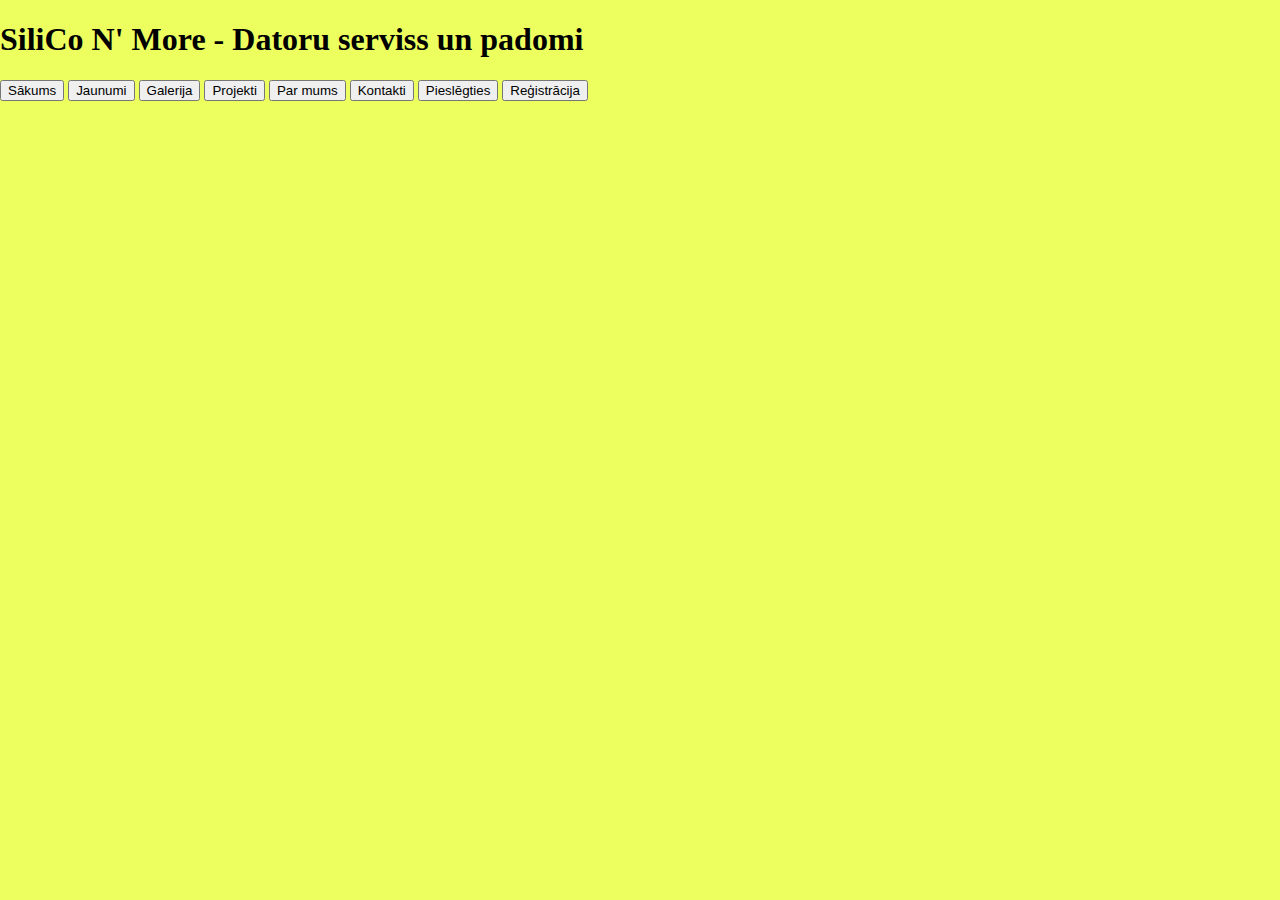
<file: Index.html>
<!DOCTYPE html>
<html lang="en">
<head>
    <meta charset="UTF-8">
    <meta name="viewport" content="width=device-width, initial-scale=1.0">
    <meta http-equiv="X-UA-Compatible" content="ie=edge">
    <link rel="stylesheet" href="main.css">
    <title>SiliCon</title>
</head>
<body>
    
    <h1>SiliCo N' More - Datoru serviss un padomi</h1>
    

     <div class="btncontainer">
         <button class="btn btn1">Sākums</button>
         <button class="btn btn2">Jaunumi</button>
         <button class="btn btn3">Galerija</button>
         <button class="btn btn4">Projekti</button>
         <button class="btn btn5">Par mums</button>
         <button class="btn btn6">Kontakti</button>
         <span class = "login">
                <button class="btn btn7">Pieslēgties</button>
                <button class="btn btn8">Reģistrācija</button>
         </span>
     </div>
    
     <div class="buffer"></div>

     <div class="bodycontainer">
        
     </div>
</body>
</html>
</file>
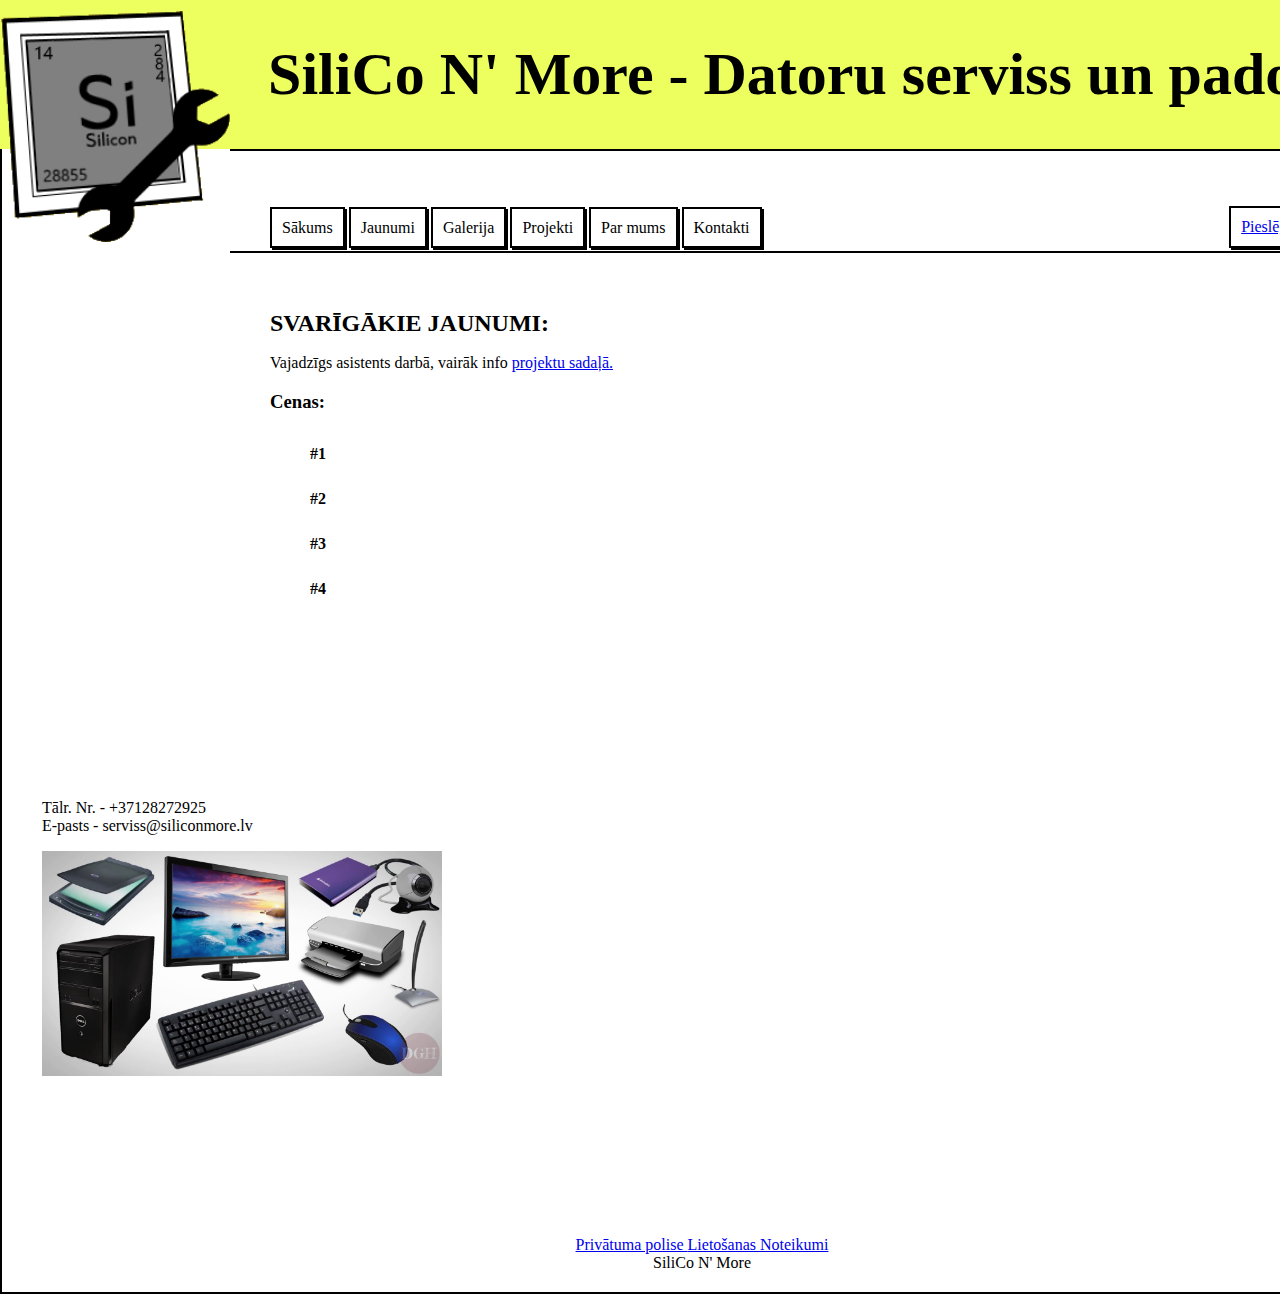
<file: index.html>
<!DOCTYPE html>
<html lang="en">
<head>
    <meta charset="UTF-8">
    <meta name="viewport" content="width=device-width, initial-scale=1.0">
    <meta http-equiv="X-UA-Compatible" content="ie=edge">
    <link rel="stylesheet" href="main.css">
    <title>SiliCon</title>
</head>
<body>
    <header> 
        <p><img src="sili.png" alt= "Logo" id= "logo"></p>  
        <h1>SiliCo N' More - Datoru serviss un padomi</h1>
    </header>
    
    <main>
            <nav>
                <ul class = "izvelne1">
                    <li><a href = "index.html">Sākums</a></li>
                    <li><a href = "Jaunumi.html">Jaunumi</a></li>
                    <li><a href = "Galerija.html">Galerija</a></li>
                    <li><a href = "Projekti.html">Projekti</a></li>
                    <li><a href = "ParMums.html">Par mums</a></li>
                    <li><a href = "Kontakti.html">Kontakti</a></li>
                </ul> 
                <span id="login">
                    <a href = "Piesēgties.html">Pieslēgties</a>
                    <a href = "Reģistrēties.html">Reģistrācija</a>
                </span>
            </nav>

                <section class="main">
                    <h2><strong>SVARĪGĀKIE JAUNUMI:</strong></h2> 
                    <p> Vajadzīgs asistents darbā, vairāk info <a href="Projekti.html">projektu sadaļā. </a> <br>
                    <h3>Cenas:</h3>
                        <ol class="custom">
                            <li></li>
                            <li></li>
                            <li></li>
                            <li></li>
                        </ol>
                </section>

                <aside class="rightsisde">
                    <p>Tālr. Nr. - +37128272925 <br> E-pasts - serviss@siliconmore.lv</p>
                    <p><img src="computers.jpg" alt="Datori" id="datori"></p>
                </aside>
                
                <footer>
                    <a href="PrivātumaPolise.html">Privātuma polise </a><a href="LietošanasNoteikumi.html">Lietošanas Noteikumi</a> <br> SiliCo N' More
                </footer>

            </main>

</body>
</html>
</file>
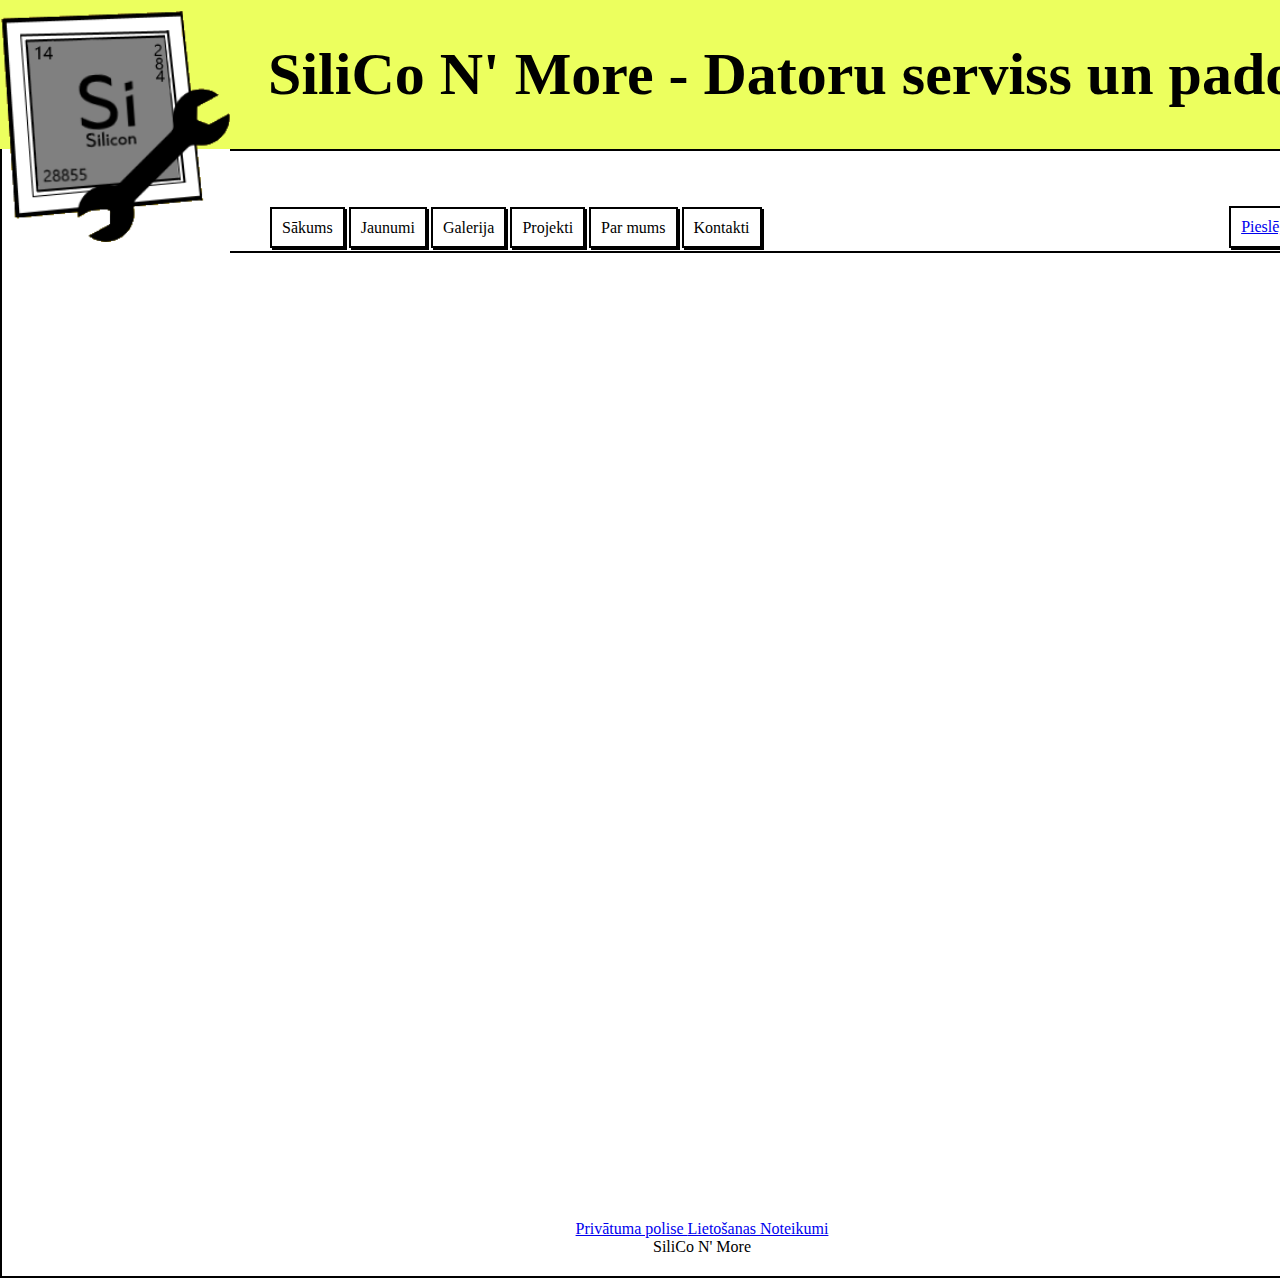
<file: Galerija.html>
<!DOCTYPE html>
<html lang="en">
<head>
    <meta charset="UTF-8">
    <meta name="viewport" content="width=device-width, initial-scale=1.0">
    <meta http-equiv="X-UA-Compatible" content="ie=edge">
    <link rel="stylesheet" href="main.css">
    <title>SiliCon</title>
</head>
<body>
    <header> 
        <p><img src="sili.png" alt= "Logo" id= "logo"></p>  
        <h1>SiliCo N' More - Datoru serviss un padomi</h1>
    </header>
    
        <main>
            <nav>
                <ul class = "izvelne1">
                    <li><a href = "index.html">Sākums</a></li>
                    <li><a href = "Jaunumi.html">Jaunumi</a></li>
                    <li><a href = "Galerija.html">Galerija</a></li>
                    <li><a href = "Projekti.html">Projekti</a></li>
                    <li><a href = "ParMums.html">Par mums</a></li>
                    <li><a href = "Kontakti.html">Kontakti</a></li>
                </ul> 
                <span id="login">
                    <a href = "Piesēgties.html">Pieslēgties</a>
                    <a href = "Reģistrēties.html">Reģistrācija</a>
                </span>
            </nav>

                <section class="main">
                    <iframe width="1280" height="753" src="https://www.youtube.com/embed/DdfXP4UspPc" frameborder="0" allowfullscreen></iframe>
                </section>
                
                <footer>
                    <a href="PrivātumaPolise.html">Privātuma polise </a><a href="LietošanasNoteikumi.html">Lietošanas Noteikumi</a> <br> SiliCo N' More
                </footer>

        </main>

</body>
</html>
</file>
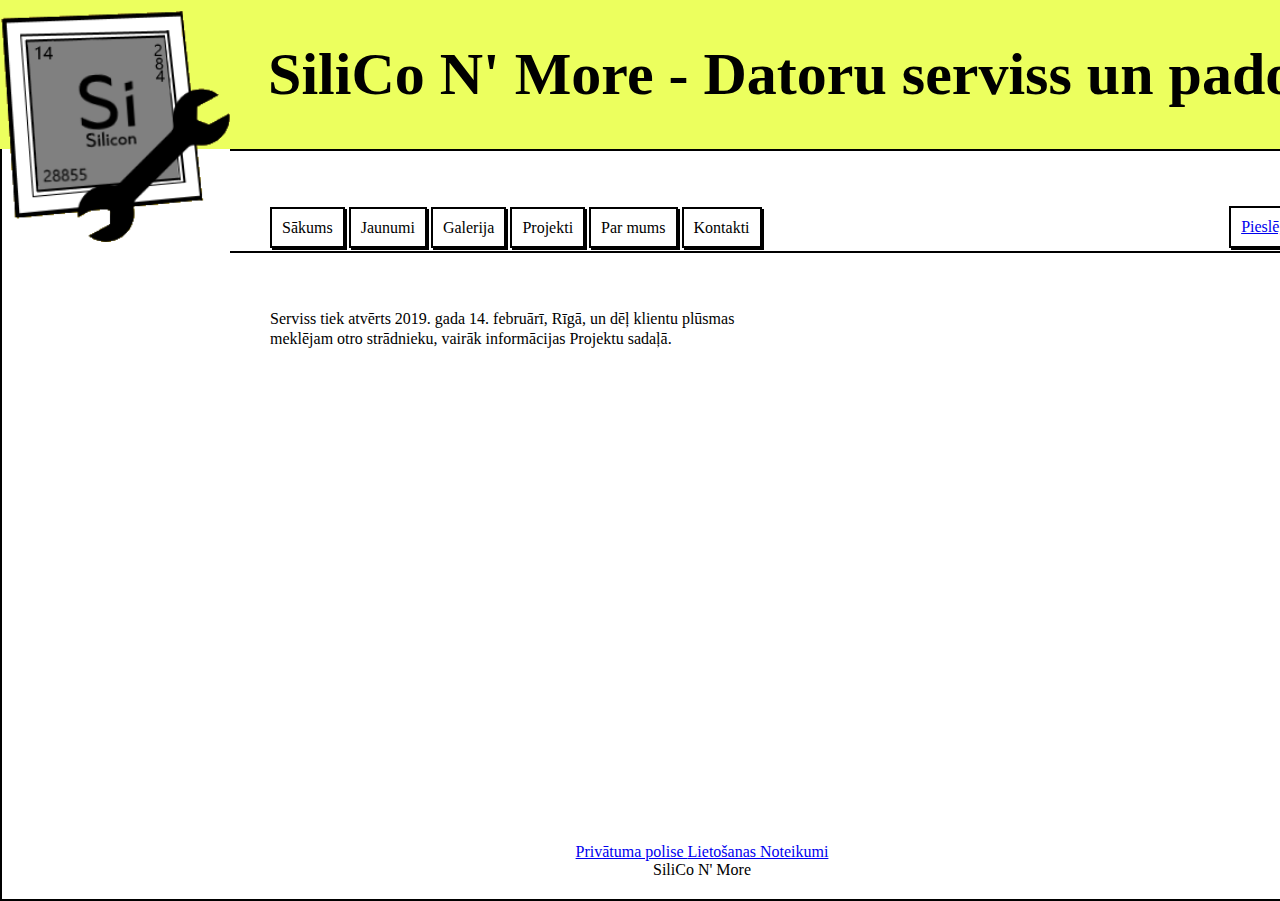
<file: Jaunumi.html>
<!DOCTYPE html>
<html lang="en">
<head>
    <meta charset="UTF-8">
    <meta name="viewport" content="width=device-width, initial-scale=1.0">
    <meta http-equiv="X-UA-Compatible" content="ie=edge">
    <link rel="stylesheet" href="main.css">
    <title>SiliCon</title>
</head>
<body>
    <header> 
        <p><img src="sili.png" alt= "Logo" id= "logo"></p>  
        <h1>SiliCo N' More - Datoru serviss un padomi</h1>
    </header>
    
        <main>
            <nav>
                <ul class = "izvelne1">
                    <li><a href = "index.html">Sākums</a></li>
                    <li><a href = "Jaunumi.html">Jaunumi</a></li>
                    <li><a href = "Galerija.html">Galerija</a></li>
                    <li><a href = "Projekti.html">Projekti</a></li>
                    <li><a href = "ParMums.html">Par mums</a></li>
                    <li><a href = "Kontakti.html">Kontakti</a></li>
                </ul> 
                <span id="login">
                    <a href = "Piesēgties.html">Pieslēgties</a>
                    <a href = "Reģistrēties.html">Reģistrācija</a>
                </span>
            </nav>

                <section class="main">
                    <p> Serviss tiek atvērts 2019. gada 14. februārī, Rīgā, un dēļ klientu plūsmas<br> meklējam otro strādnieku, vairāk informācijas Projektu sadaļā.  
                </section>
                
                <footer>
                    <a href="PrivātumaPolise.html">Privātuma polise </a><a href="LietošanasNoteikumi.html">Lietošanas Noteikumi</a> <br> SiliCo N' More
                </footer>

        </main>

</body>
</html>
</file>
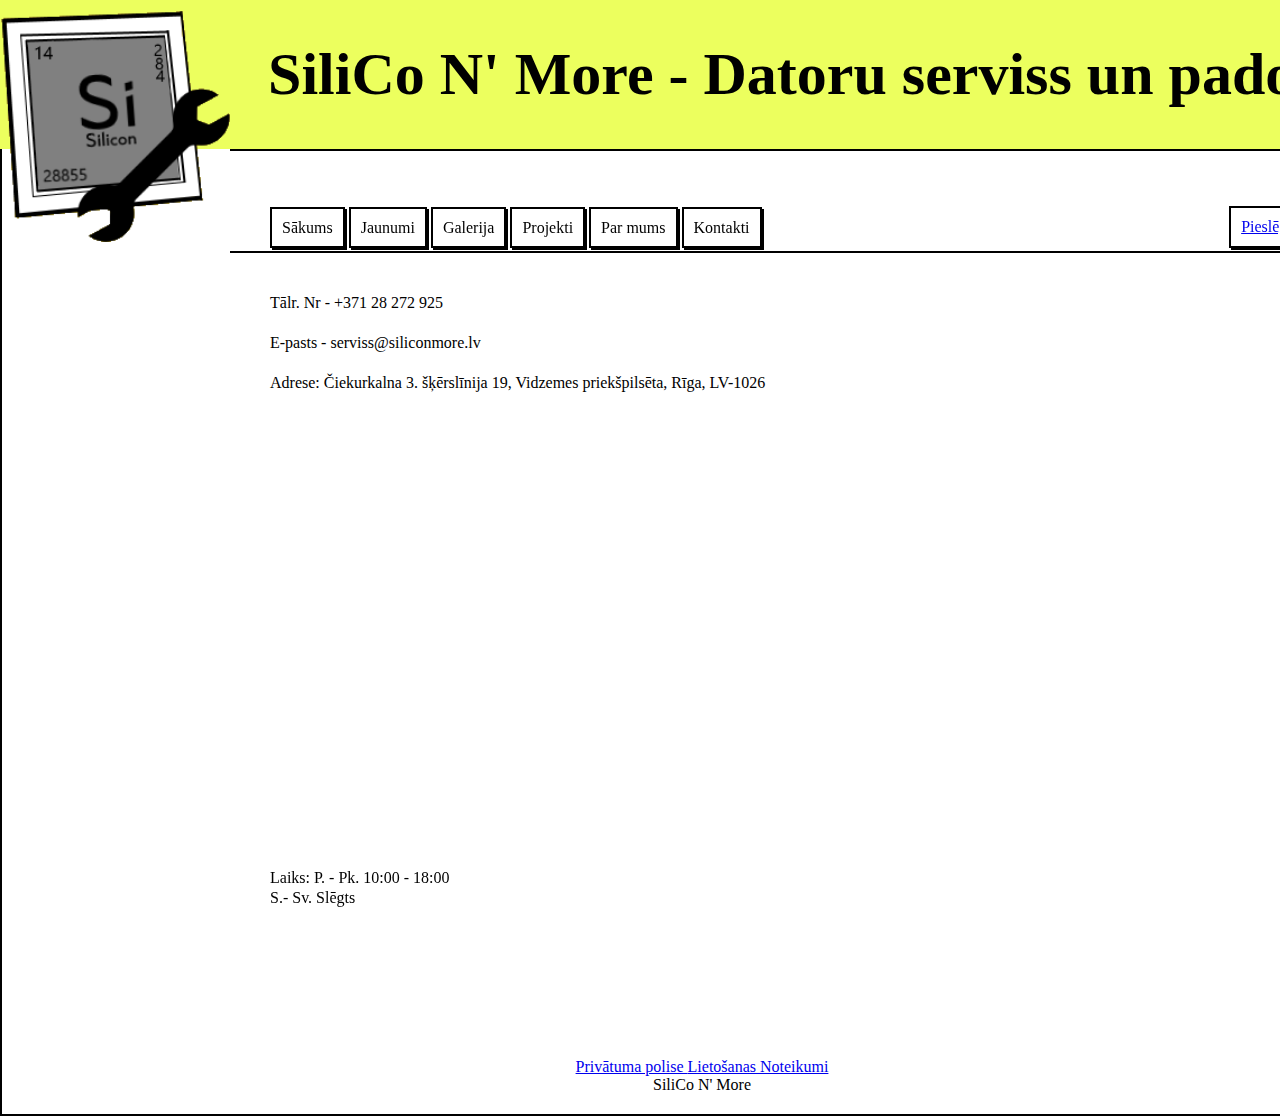
<file: Kontakti.html>
<!DOCTYPE html>
<html lang="en">
<head>
    <meta charset="UTF-8">
    <meta name="viewport" content="width=device-width, initial-scale=1.0">
    <meta http-equiv="X-UA-Compatible" content="ie=edge">
    <link rel="stylesheet" href="main.css">
    <title>SiliCon</title>
</head>
<body>
    <header> 
        <p><img src="sili.png" alt= "Logo" id= "logo"></p>  
        <h1>SiliCo N' More - Datoru serviss un padomi</h1>
    </header>
    
        <main>
            <nav>
                <ul class = "izvelne1">
                    <li><a href = "index.html">Sākums</a></li>
                    <li><a href = "Jaunumi.html">Jaunumi</a></li>
                    <li><a href = "Galerija.html">Galerija</a></li>
                    <li><a href = "Projekti.html">Projekti</a></li>
                    <li><a href = "ParMums.html">Par mums</a></li>
                    <li><a href = "Kontakti.html">Kontakti</a></li>
                </ul> 
                <span id="login">
                    <a href = "Piesēgties.html">Pieslēgties</a>
                    <a href = "Reģistrēties.html">Reģistrācija</a>
                </span>
            </nav>

                <section class="main">
                    Tālr. Nr - +371 28 272 925 <br>
                    <br>
                    E-pasts - serviss@siliconmore.lv <br>
                    <br>
                    Adrese: Čiekurkalna 3. šķērslīnija 19, Vidzemes priekšpilsēta, Rīga, LV-1026 <br>
                    <br>
                    <iframe src="https://www.google.com/maps/embed?pb=!1m18!1m12!1m3!1d2173.898521299959!2d24.166139816116534!3d56.984797203767585!2m3!1f0!2f0!3f0!3m2!1i1024!2i768!4f13.1!3m3!1m2!1s0x46eecefea8247023%3A0xb1d429b78925fb19!2zxIxpZWt1cmthbG5hIDMuIMWhxLfEk3JzbMSrbmlqYSAxOSwgVmlkemVtZXMgcHJpZWvFoXBpbHPEk3RhLCBSxKtnYSwgTFYtMTAyNg!5e0!3m2!1sen!2slv!4v1556113744150!5m2!1sen!2slv" width="600" height="450" frameborder="0" style="border:0" allowfullscreen></iframe>
                    <br>
                    Laiks: P. - Pk. 10:00 - 18:00 <br>
                        S.- Sv. Slēgts
                </section>
                
                <footer>
                    <a href="PrivātumaPolise.html">Privātuma polise </a><a href="LietošanasNoteikumi.html">Lietošanas Noteikumi</a> <br> SiliCo N' More
                </footer>

        </main>

</body>
</html>
</file>
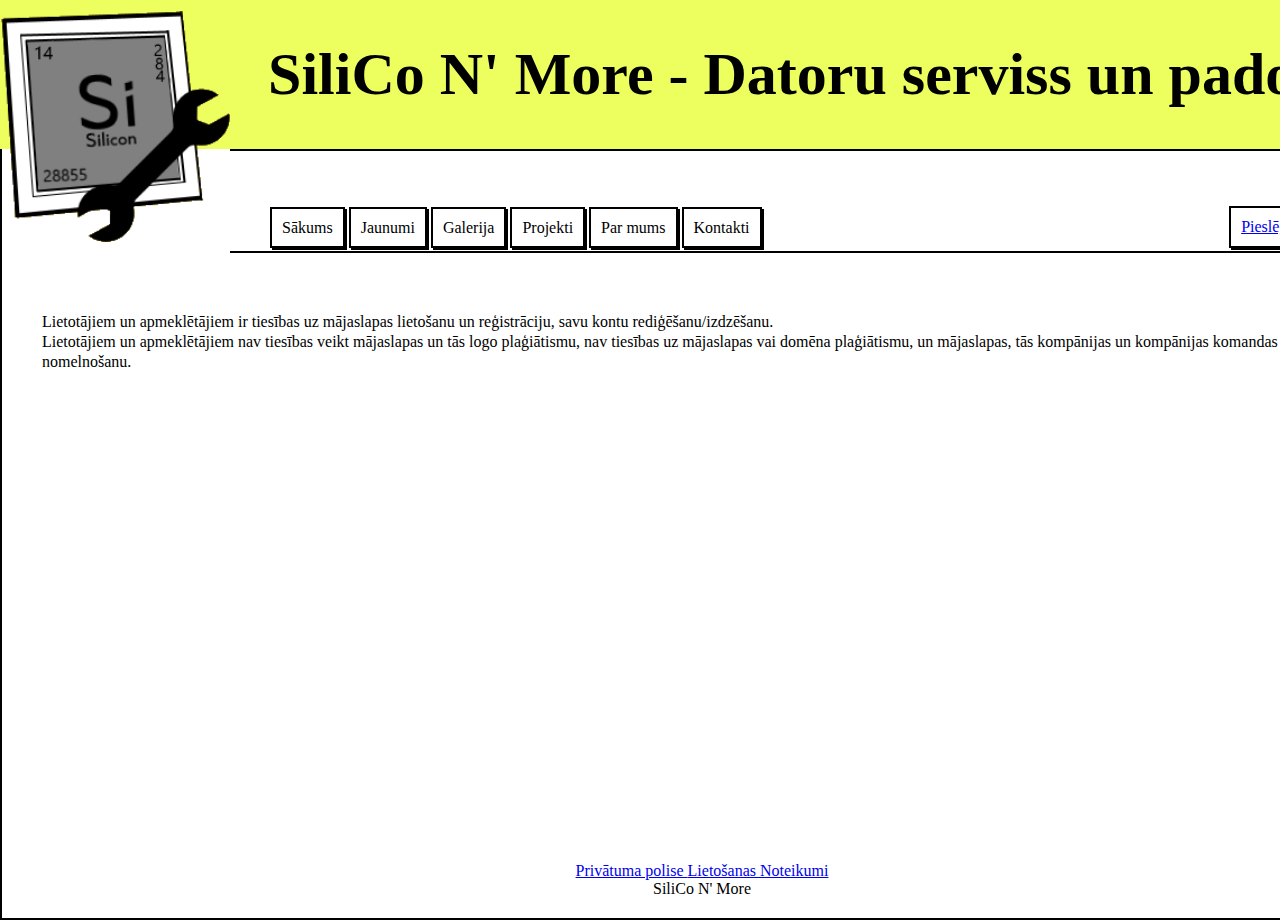
<file: LietošanasNoteikumi.html>
<!DOCTYPE html>
<html lang="en">
<head>
    <meta charset="UTF-8">
    <meta name="viewport" content="width=device-width, initial-scale=1.0">
    <meta http-equiv="X-UA-Compatible" content="ie=edge">
    <link rel="stylesheet" href="main.css">
    <title>SiliCon</title>
</head>
<body>
    <header> 
        <p><img src="sili.png" alt= "Logo" id= "logo"></p>  
        <h1>SiliCo N' More - Datoru serviss un padomi</h1>
    </header>
    
        <main>
            <nav>
                <ul class = "izvelne1">
                    <li><a href = "index.html">Sākums</a></li>
                    <li><a href = "Jaunumi.html">Jaunumi</a></li>
                    <li><a href = "Galerija.html">Galerija</a></li>
                    <li><a href = "Projekti.html">Projekti</a></li>
                    <li><a href = "ParMums.html">Par mums</a></li>
                    <li><a href = "Kontakti.html">Kontakti</a></li>
                </ul> 
                <span id="login">
                    <a href = "Piesēgties.html">Pieslēgties</a>
                    <a href = "Reģistrēties.html">Reģistrācija</a>
                </span>
            </nav>

                <section class="main">
                    Lietotājiem un apmeklētājiem ir tiesības uz mājaslapas lietošanu un reģistrāciju, savu kontu rediģēšanu/izdzēšanu. <br>
                    Lietotājiem un apmeklētājiem nav tiesības veikt mājaslapas un tās logo plaģiātismu, nav tiesības uz mājaslapas vai domēna plaģiātismu, un mājaslapas, tās kompānijas un kompānijas komandas nomelnošanu.
                </section>

                
                <footer>
                    <a href="PrivātumaPolise.html">Privātuma polise </a><a href="LietošanasNoteikumi.html">Lietošanas Noteikumi</a> <br> SiliCo N' More
                </footer>

        </main>

</body>
</html>
</file>
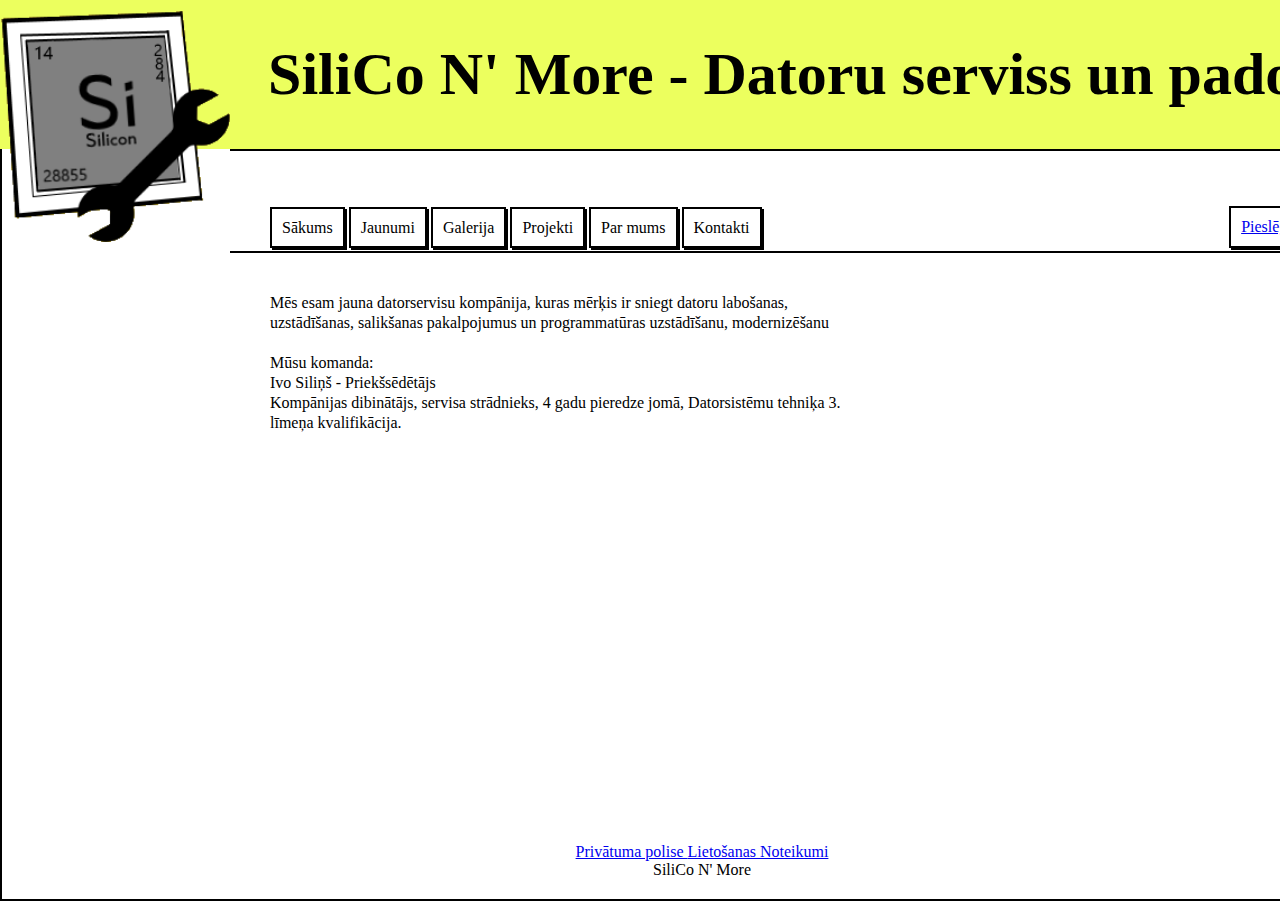
<file: ParMums.html>
<!DOCTYPE html>
<html lang="en">
<head>
    <meta charset="UTF-8">
    <meta name="viewport" content="width=device-width, initial-scale=1.0">
    <meta http-equiv="X-UA-Compatible" content="ie=edge">
    <link rel="stylesheet" href="main.css">
    <title>SiliCon</title>
</head>
<body>
    <header> 
        <p><img src="sili.png" alt= "Logo" id= "logo"></p>  
        <h1>SiliCo N' More - Datoru serviss un padomi</h1>
    </header>
    
        <main>
            <nav>
                <ul class = "izvelne1">
                    <li><a href = "index.html">Sākums</a></li>
                    <li><a href = "Jaunumi.html">Jaunumi</a></li>
                    <li><a href = "Galerija.html">Galerija</a></li>
                    <li><a href = "Projekti.html">Projekti</a></li>
                    <li><a href = "ParMums.html">Par mums</a></li>
                    <li><a href = "Kontakti.html">Kontakti</a></li>
                </ul> 
                <span id="login">
                    <a href = "Piesēgties.html">Pieslēgties</a>
                    <a href = "Reģistrēties.html">Reģistrācija</a>
                </span>
            </nav>

                <section class="main">
                    Mēs esam jauna datorservisu kompānija, kuras mērķis ir sniegt datoru labošanas,<br>
                    uzstādīšanas, salikšanas pakalpojumus un programmatūras uzstādīšanu, modernizēšanu <br>
                    <br>

                    Mūsu komanda:<br>
                    Ivo Siliņš - Priekšsēdētājs<br>
                    Kompānijas dibinātājs, servisa strādnieks, 4 gadu pieredze jomā, Datorsistēmu tehniķa 3. <br>
                    līmeņa kvalifikācija.
                    
                </section>

               
                
                <footer>
                    <a href="PrivātumaPolise.html">Privātuma polise </a><a href="LietošanasNoteikumi.html">Lietošanas Noteikumi</a> <br> SiliCo N' More
                </footer>

        <main>

</body>
</html>
</file>
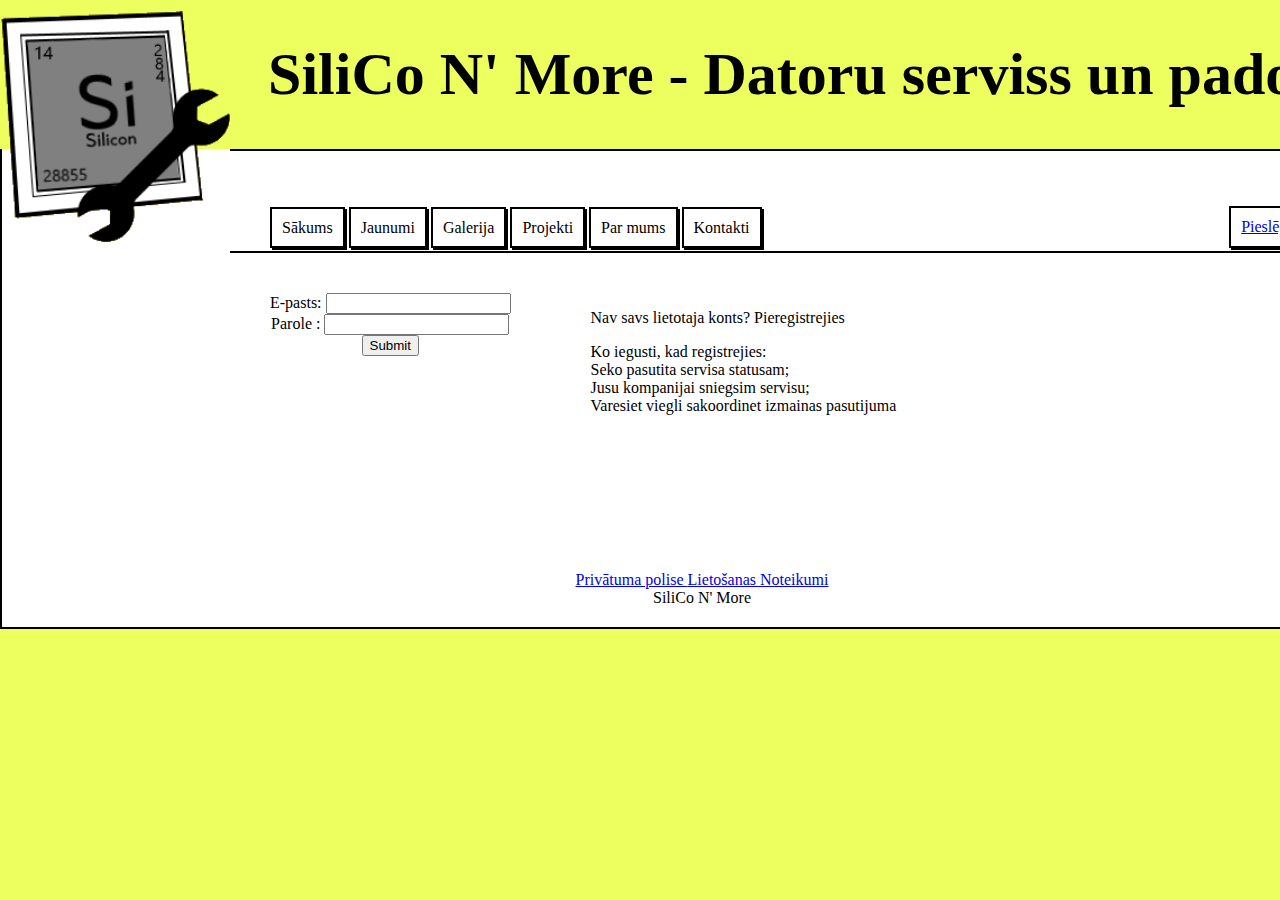
<file: Piesēgties.html>
<!DOCTYPE html>
<html lang="en">
<head>
    <meta charset="UTF-8">
    <meta name="viewport" content="width=device-width, initial-scale=1.0">
    <meta http-equiv="X-UA-Compatible" content="ie=edge">
    <link rel="stylesheet" href="main.css">
    <title>SiliCon</title>
</head>
<body>
    <header> 
        <p><img src="sili.png" alt= "Logo" id= "logo"></p>  
        <h1>SiliCo N' More - Datoru serviss un padomi</h1>
    </header>
    
    <main>
            <nav>
                <ul class = "izvelne1">
                    <li><a href = "index.html">Sākums</a></li>
                    <li><a href = "Jaunumi.html">Jaunumi</a></li>
                    <li><a href = "Galerija.html">Galerija</a></li>
                    <li><a href = "Projekti.html">Projekti</a></li>
                    <li><a href = "ParMums.html">Par mums</a></li>
                    <li><a href = "Kontakti.html">Kontakti</a></li>
                </ul> 
                <span id="login">
                    <a href = "Piesēgties.html">Pieslēgties</a>
                    <a href = "Reģistrēties.html">Reģistrācija</a>
                </span>
            </nav>

			
				<form action="/action_page.php" method="get">
					  E-pasts: <input type="text" name="Email"><br>
					  Parole :  <input type="text" name="Pass"><br>
					  <input type="submit" value="Submit">
				</form>
               
				
				<aside class="rightsisde">
                    <p>Nav savs lietotaja konts? Pieregistrejies</p>
                    <p>Ko iegusti, kad registrejies: <br> Seko pasutita servisa statusam; <br> Jusu kompanijai sniegsim servisu; <br> Varesiet viegli sakoordinet izmainas pasutijuma </p>
				</aside>
			
                <footer>
                    <a href="PrivātumaPolise.html">Privātuma polise </a><a href="LietošanasNoteikumi.html">Lietošanas Noteikumi</a> <br> SiliCo N' More
                </footer>

     </main>

</body>
</html>
</file>
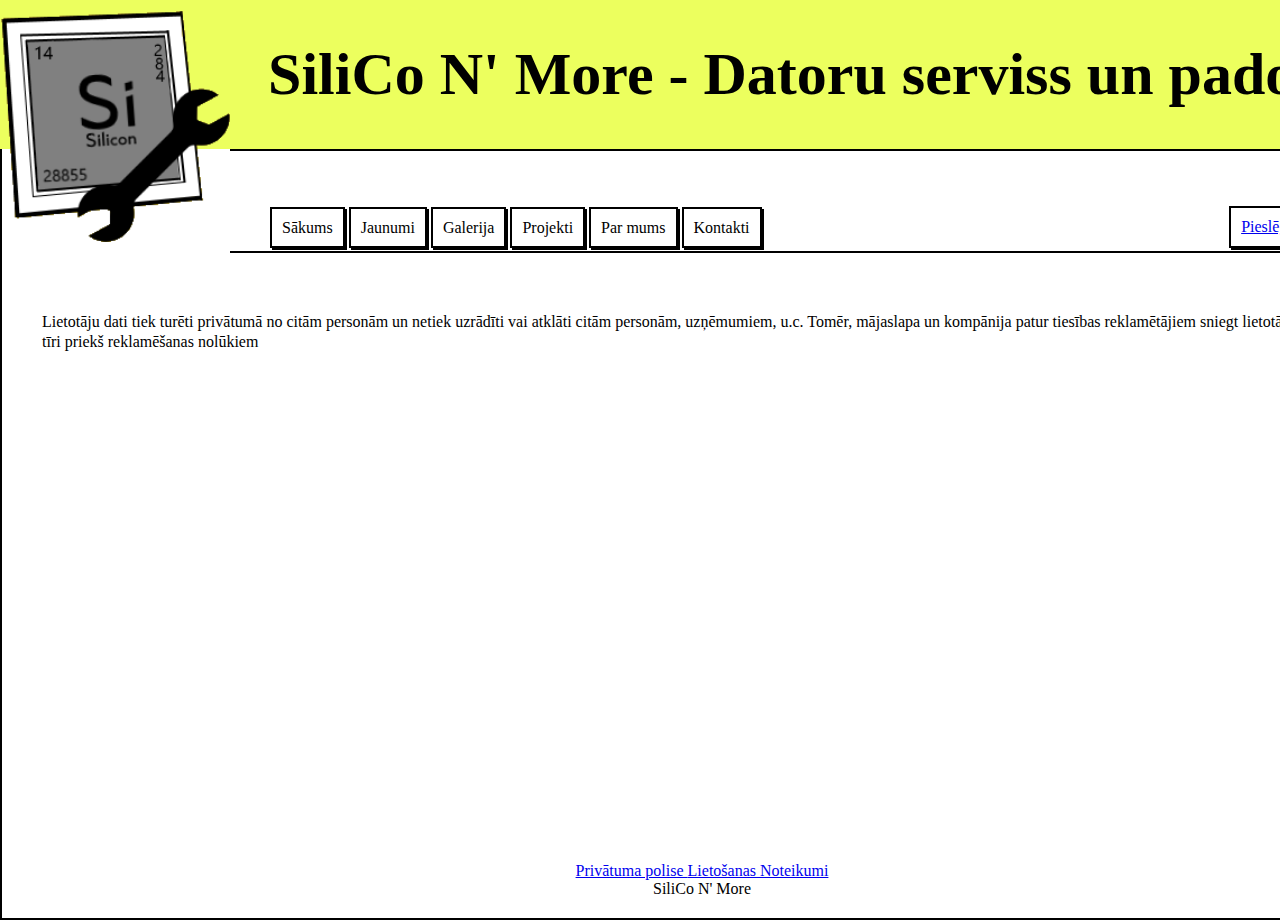
<file: PrivātumaPolise.html>
<!DOCTYPE html>
<html lang="en">
<head>
    <meta charset="UTF-8">
    <meta name="viewport" content="width=device-width, initial-scale=1.0">
    <meta http-equiv="X-UA-Compatible" content="ie=edge">
    <link rel="stylesheet" href="main.css">
    <title>SiliCon</title>
</head>
<body>
    <header> 
        <p><img src="sili.png" alt= "Logo" id= "logo"></p>  
        <h1>SiliCo N' More - Datoru serviss un padomi</h1>
    </header>
    
        <main>
            <nav>
                <ul class = "izvelne1">
                    <li><a href = "index.html">Sākums</a></li>
                    <li><a href = "Jaunumi.html">Jaunumi</a></li>
                    <li><a href = "Galerija.html">Galerija</a></li>
                    <li><a href = "Projekti.html">Projekti</a></li>
                    <li><a href = "ParMums.html">Par mums</a></li>
                    <li><a href = "Kontakti.html">Kontakti</a></li>
                </ul> 
                <span id="login">
                    <a href = "Piesēgties.html">Pieslēgties</a>
                    <a href = "Reģistrēties.html">Reģistrācija</a>
                </span>
            </nav>

                <section class="main">
                  Lietotāju dati tiek turēti privātumā no citām personām un netiek uzrādīti vai atklāti citām personām, uzņēmumiem, u.c. Tomēr, mājaslapa un kompānija patur tiesības reklamētājiem sniegt lietotāju e-pastus tīri priekš reklamēšanas nolūkiem
                </section>

               
                <footer>
                    <a href="PrivātumaPolise.html">Privātuma polise </a><a href="LietošanasNoteikumi.html">Lietošanas Noteikumi</a> <br> SiliCo N' More
                </footer>

        </main>

</body>
</html>
</file>
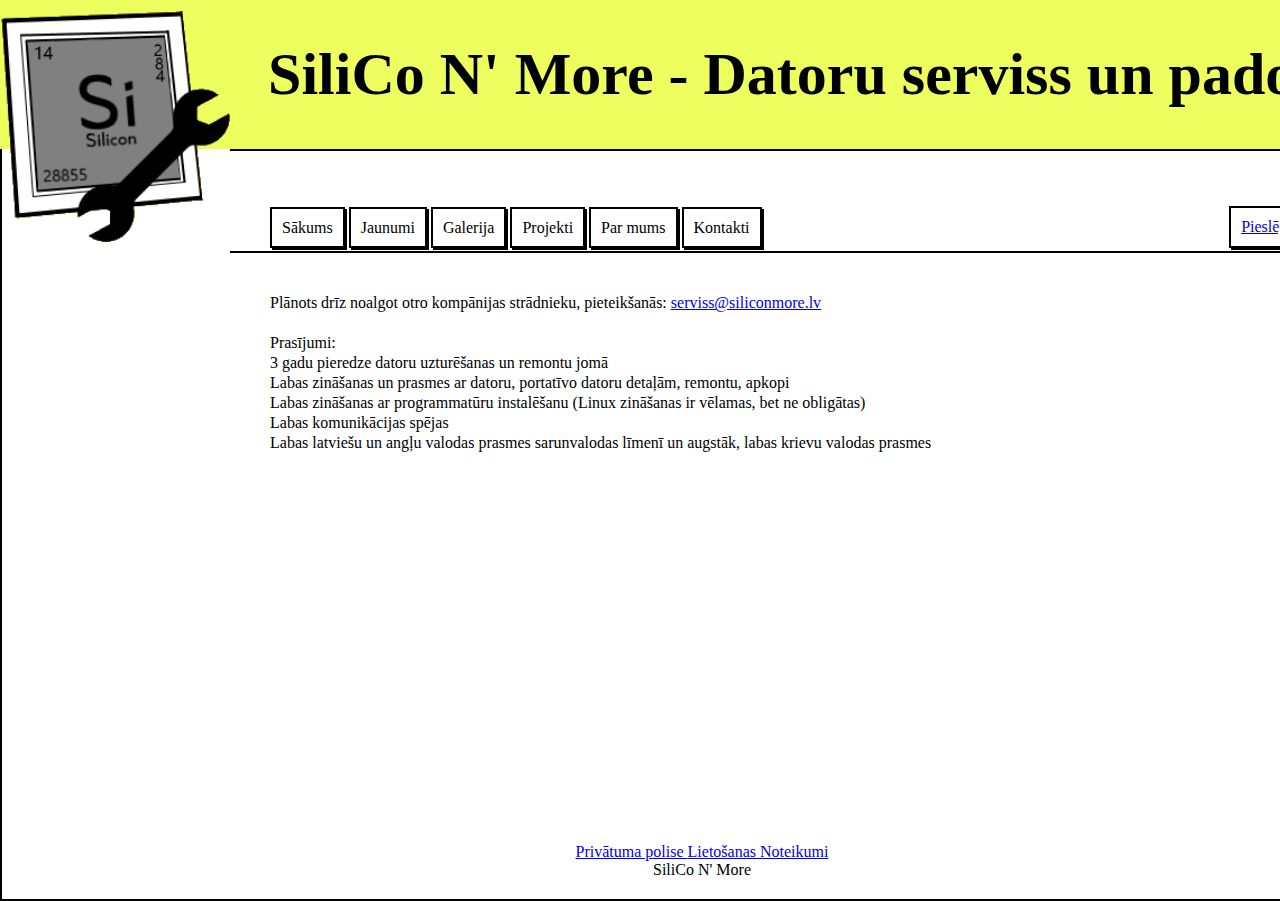
<file: Projekti.html>
<!DOCTYPE html>
<html lang="en">
<head>
    <meta charset="UTF-8">
    <meta name="viewport" content="width=device-width, initial-scale=1.0">
    <meta http-equiv="X-UA-Compatible" content="ie=edge">
    <link rel="stylesheet" href="main.css">
    <title>SiliCon</title>
</head>
<body>
    <header> 
        <p><img src="sili.png" alt= "Logo" id= "logo"></p>  
        <h1>SiliCo N' More - Datoru serviss un padomi</h1>
    </header>
    
        <main>
            <nav>
                <ul class = "izvelne1">
                    <li><a href = "index.html">Sākums</a></li>
                    <li><a href = "Jaunumi.html">Jaunumi</a></li>
                    <li><a href = "Galerija.html">Galerija</a></li>
                    <li><a href = "Projekti.html">Projekti</a></li>
                    <li><a href = "ParMums.html">Par mums</a></li>
                    <li><a href = "Kontakti.html">Kontakti</a></li>
                </ul> 
                <span id="login">
                    <a href = "Piesēgties.html">Pieslēgties</a>
                    <a href = "Reģistrēties.html">Reģistrācija</a>
                </span>
            </nav>

                <section class="main">
                        Plānots drīz noalgot otro kompānijas strādnieku, pieteikšanās: <a href="serviss@siliconmore.lv">serviss@siliconmore.lv </a> <br>
                        <br>
                        Prasījumi:<br>
                        3 gadu pieredze datoru uzturēšanas un remontu jomā<br>
                        Labas zināšanas un prasmes ar datoru, portatīvo datoru detaļām, remontu, apkopi<br>
                        Labas zināšanas ar programmatūru instalēšanu (Linux zināšanas ir vēlamas, bet ne obligātas)<br>
                        Labas komunikācijas spējas<br>
                        Labas latviešu un angļu valodas prasmes sarunvalodas līmenī un augstāk, labas krievu valodas prasmes<br>
                </section>

               
                <footer>
                    <a href="PrivātumaPolise.html">Privātuma polise </a><a href="LietošanasNoteikumi.html">Lietošanas Noteikumi</a> <br> SiliCo N' More
                </footer>

        </main>

</body>
</html>
</file>
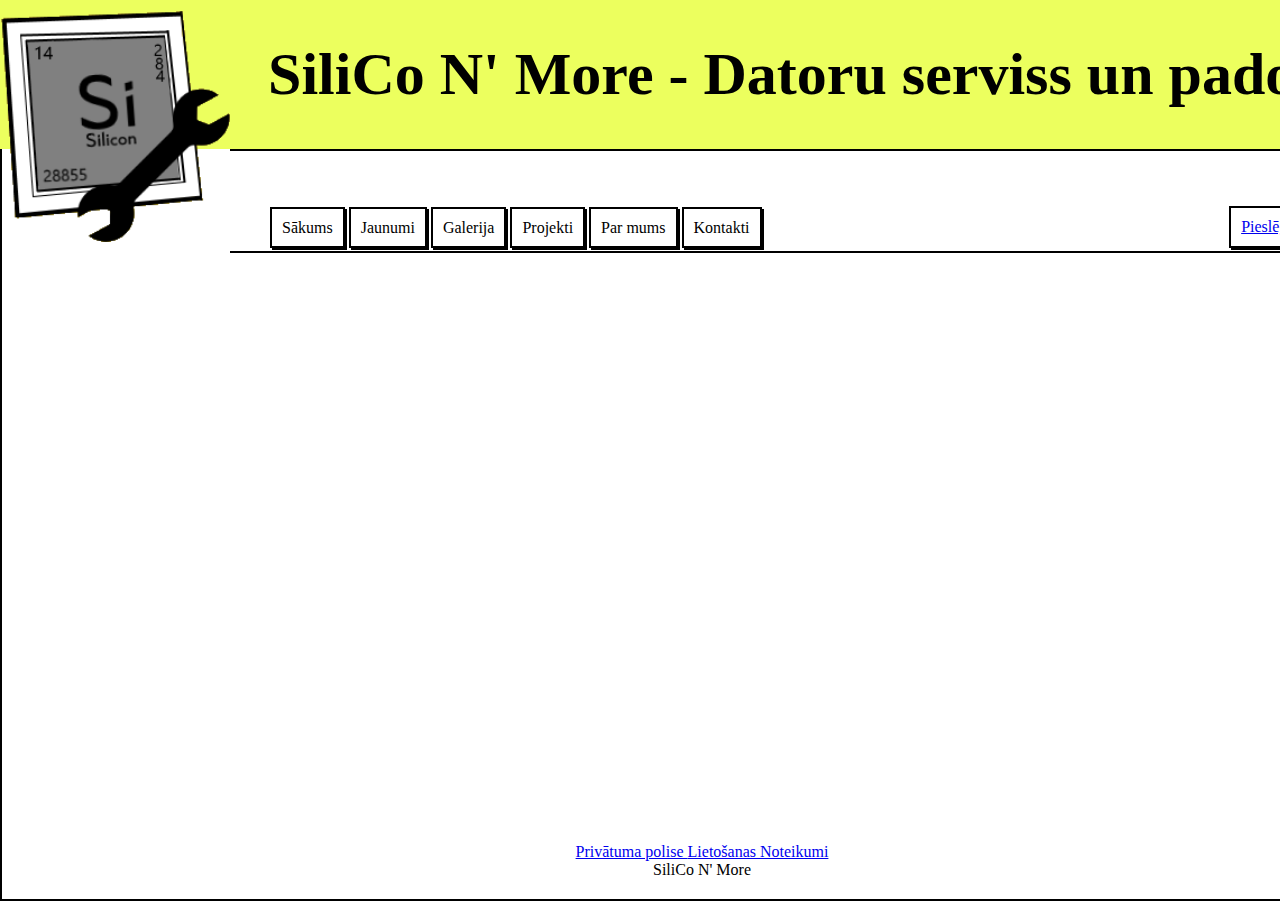
<file: Reģistrēties.html>
<!DOCTYPE html>
<html lang="en">
<head>
    <meta charset="UTF-8">
    <meta name="viewport" content="width=device-width, initial-scale=1.0">
    <meta http-equiv="X-UA-Compatible" content="ie=edge">
    <link rel="stylesheet" href="main.css">
    <title>SiliCon</title>
</head>
<body>
    <header> 
        <p><img src="sili.png" alt= "Logo" id= "logo"></p>  
        <h1>SiliCo N' More - Datoru serviss un padomi</h1>
    </header>
    
        <main>
            <nav>
                <ul class = "izvelne1">
                    <li><a href = "index.html">Sākums</a></li>
                    <li><a href = "Jaunumi.html">Jaunumi</a></li>
                    <li><a href = "Galerija.html">Galerija</a></li>
                    <li><a href = "Projekti.html">Projekti</a></li>
                    <li><a href = "ParMums.html">Par mums</a></li>
                    <li><a href = "Kontakti.html">Kontakti</a></li>
                </ul> 
                <span id="login">
                    <a href = "Piesēgties.html">Pieslēgties</a>
                    <a href = "Reģistrēties.html">Reģistrācija</a>
                </span>
            </nav>

                <section class="main">
                  
                </section>

              
                
                <footer>
                    <a href="PrivātumaPolise.html">Privātuma polise </a><a href="LietošanasNoteikumi.html">Lietošanas Noteikumi</a> <br> SiliCo N' More
                </footer>

        </main>

</body>
</html>
</file>
<file: main.css>
body{
    margin: 0;
    padding: 0;
    background-color: #ecff5e;
}

header{
    text-align: center;
    width: 1400px;
    font-size: 30px;
    max-height: 200px;
}

#logo{
    position: relative;
    float: left;
    width: 230px;
    top: -30px;
}

main{
    width: 1400px;
    background-color: #fff;
    margin: 0 auto;
    border: 2px solid;
    border-top: none;
    border-bottom: none;
}

nav{
    border-top: 2px solid black;
    border-bottom: 2px solid black;
    min-height: 100px;
    overflow: hidden;
}

nav li{
    list-style-type: none;
    display: inline;
}

nav li a{
    position: relative;
    text-decoration:none; 
    border: 2px solid black;
    box-shadow: 2px 2px;
    color:black; 
    padding: 10px;
    top: 52px;
}

#login{
    float: right;
    position: relative;
    padding: 10px;
    border: 2px solid black;
    box-shadow: 2px 2px;
    top: 5px;    
}

#buffer{
    background-color: #fff;
    min-height: 2px;
    border-bottom:2px black solid;
}

.main{
    min-width: 700px;
    max-width: 1400px;
    min-height: 400px;
    float: left;
    padding-bottom: 10px;
    line-height: 20px;
    margin: 40px;
	background-color: #fff;
}

ol{
    line-height: 45px;
}

ol.custom {
    list-style-type: none;
  }
  
  ol.custom > li {
    counter-increment: customlistcounter;
  }
  
  ol.custom > li:before {
    content: "#" counter(customlistcounter);
    font-weight: bold;
  }
  
  ol.custom:first-child {
    counter-reset: customlistcounter;
  }

  aside{ 
    float: left;
    margin: 40px;
    
  }

  footer{
    width: 1400px;
    clear: left;
    text-align: center;
    border-bottom: 2px solid black; 
    padding-top: 100px;
    padding-bottom: 20px;
}

  #datori{
    width: 400px;
  }
  
  form{
		margin: 40px;
		float: left;
		text-align: center;
	}
	
	

  @media only screen and (max-width: 600px){

    main{
        width: 100%;
    }
    header{
        width: 100%;
    }

    .main{
        width: 50%;
		min-width: 300px;
    }

    aside{
        width: 50%;
    }

    footer{
        width: 100%;
    }
    
    h1{
        font-size: 20px;
    }

    #logo{
        width: 80%;
    }

    #datori{
        width: 100%
    }
    nav li a{
        padding: 2px;
    }

    #login{
        padding: 2px;
        top: 48px;
    }

    nav{
        width: 100%;
    }

    body{
        height:100%;
        background-color: #ecff5e;
    }
	
}


@media only screen and (max-width: 400px){

    main{
        width: 100%;
    }

    header{
        width: 100%;
    }

    .main{
        width: 50%;
		min-width: 200px;
    }

    aside{
        width: 50%;
    }

    footer{
        width: 100%;
    }
    
    h1{
        font-size: 15px;
    }

    #logo{
        width: 20%;
        margin: 5px;
    }

    #datori{
        width: 100%
    }
    nav li a{
        padding: 2px;
    }

    #login{
        padding: 2px;
        top: 48px;
    }

    nav{
        width: 100%;
    }

    body{
        width: 100%;
    }

}
</file>
